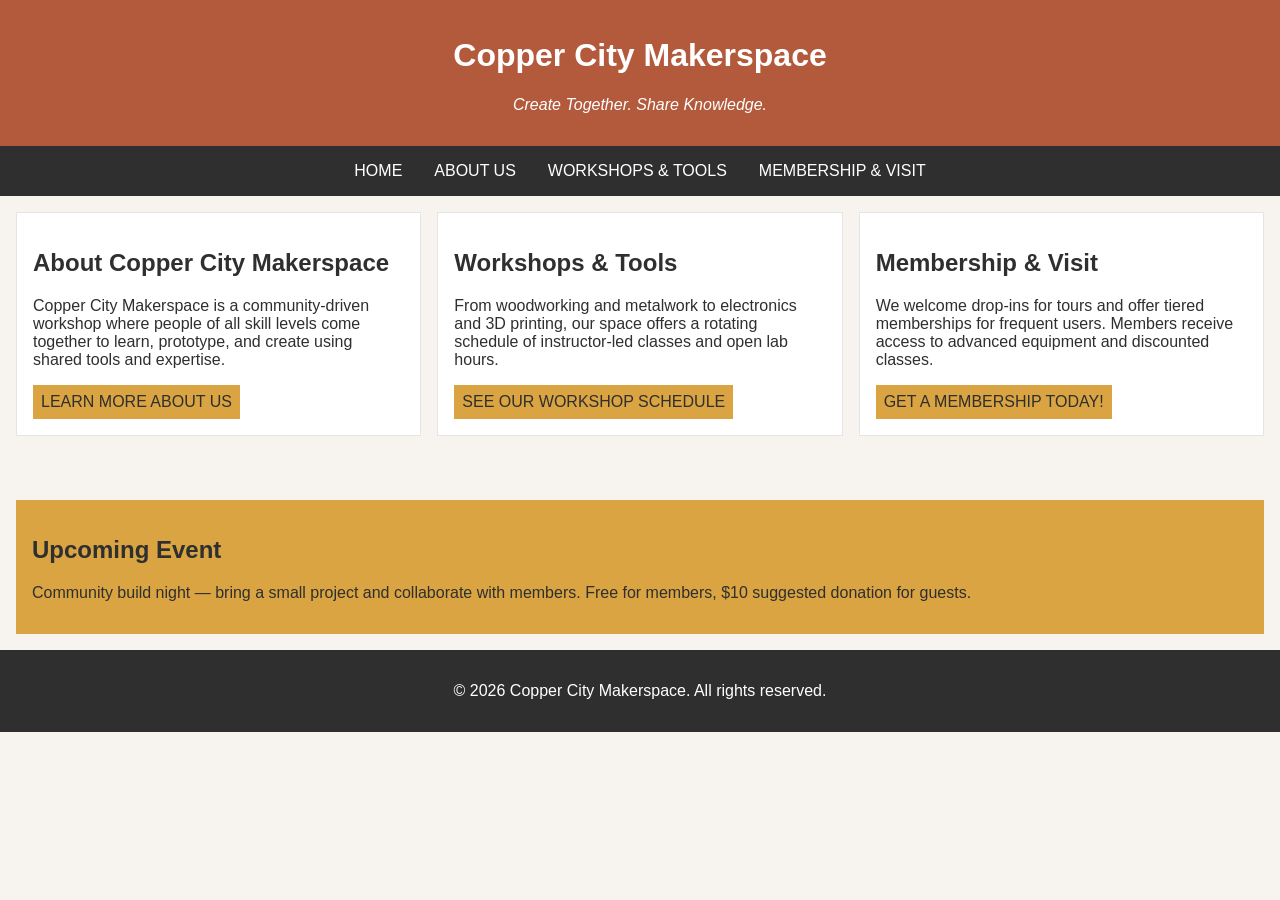
<file: index.html>
<!DOCTYPE html>
<html lang="en">
<head>
    <meta charset="UTF-8">
    <meta name="viewport" content="width=device-width, initial-scale=1.0">
    <link rel="stylesheet" href="styles.css">
    <title>Copper City Makerspace</title>
</head>
<body>
    <header>
        <h1>Copper City Makerspace</h1>
        <p>Create Together. Share Knowledge.</p>
    </header>
<nav>
    <ul>
        <li><a href="index.html">Home</a></li>
        <li><a href="about.html">About Us</a></li>
        <li><a href="workshops.html">Workshops & Tools</a></li>
        <li><a href="memberships.html">Membership & Visit</a></li>
    </ul>
</nav>
<main class="card-row">
   <section id="about">
        <h2>About Copper City Makerspace</h2>
        <p>Copper City Makerspace is a community-driven workshop where people of all skill levels come together to learn, prototype, and create using shared tools and expertise.</p>
        <a href="about.html">Learn more About Us</a>
    </section> 
    <section id="workshops">
        <h2>Workshops & Tools</h2>
        <p>From woodworking and metalwork to electronics and 3D printing, our space offers a rotating schedule of instructor-led classes and open lab hours.</p>
        <a href="workshops.html">See our Workshop Schedule</a>
    </section>
    <section id="memberships">
        <h2>Membership & Visit</h2>
        <p>We welcome drop-ins for tours and offer tiered memberships for frequent users. Members receive access to advanced equipment and discounted classes.</p>
        <a href="memberships.html">Get a Membership Today!</a>
    </section>            
</main>
<aside>
    <h2>Upcoming Event</h2>
    <p>Community build night — bring a small project and collaborate with members. Free for members, $10 suggested donation for guests.</p>
</aside>
<footer>
    <p>&copy; 2026 Copper City Makerspace. All rights reserved.</p>
</footer>
</body>
</html>
</file>
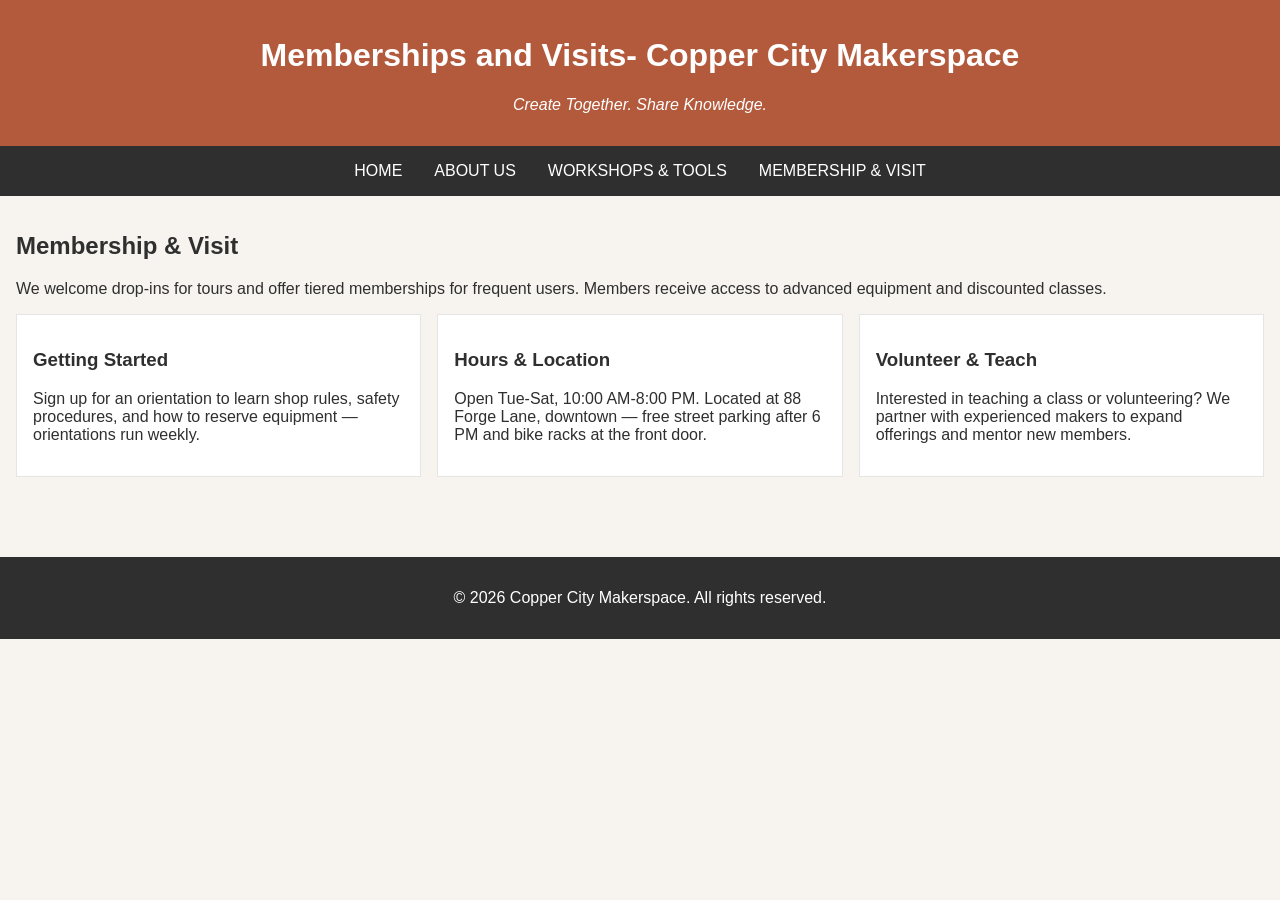
<file: memberships.html>
<!DOCTYPE html>
<html lang="en">
<head>
    <meta charset="UTF-8">
    <meta name="viewport" content="width=device-width, initial-scale=1.0">
    <link rel="stylesheet" href="styles.css">
    <title>Memberships- Copper City Makerspace</title>
</head>
<body>
    <header>
        <h1>Memberships and Visits- Copper City Makerspace</h1>
        <p>Create Together. Share Knowledge.</p>
    </header>
    <nav>
        <ul>
            <li><a href="index.html">Home</a></li>
            <li><a href="about.html">About Us</a></li>
            <li><a href="workshops.html">Workshops & Tools</a></li>
            <li><a href="memberships.html">Membership & Visit</a></li>
        </ul>
    </nav>
    <main>
        <section id="memberships">
            <h2>Membership & Visit</h2>
            <p>We welcome drop-ins for tours and offer tiered memberships for frequent users. Members receive access to advanced equipment and discounted classes.</p>
            <div class="card-row"> 
                <section>
                    <h3>Getting Started</h3>
                    <p>Sign up for an orientation to learn shop rules, safety procedures, and how to reserve equipment — orientations run weekly.</p>
                </section>
                <section>
                    <h3>Hours & Location</h3>
                    <p>Open Tue-Sat, 10:00 AM-8:00 PM. Located at 88 Forge Lane, downtown — free street parking after 6 PM and bike racks at the front door.</p>
                </section>
                <section>
                    <h3>Volunteer & Teach</h3>
                    <p>Interested in teaching a class or volunteering? We partner with experienced makers to expand offerings and mentor new members.</p>
                </section>
            </div>
        </section>
    </main>
    <footer>
        <p>&copy; 2026 Copper City Makerspace. All rights reserved.</p>
    </footer>
</body>
</html>
</file>
<file: styles.css>
/* =====  CSS by Christina Carrasquilla; updated by Susan Sjoberg =====  */

/* ===== Color Palette 

Copper:#B35A3C
Charcoal:#2F2F2F
Light Background:#F7F4EF
Card Background:#FFFFFF
Soft Gold:#D9A441
Border:#E5E5E5

===== */

/* ===== GLOBAL (Base) Styles ===== */

body {
    font-family: Arial, sans-serif;
    margin: 0;
    background-color: #F7F4EF;
    color: #2F2F2F;
    display: grid;
    grid-template-columns: 1fr;
}

header {
    background-color: #B35A3C;
    color: white;
    text-align: center;
    padding: 1rem;
}

header img {
    margin-top: 0.5rem;
}
header p {
    font-style:italic;
}
nav {
    background-color: #2F2F2F;
    padding:.5rem;
}

nav ul {
    list-style: none;
    margin: 0;
    padding: 0;

}

nav a {
    color: white;
    text-decoration: none;
    padding: 0.5rem;
    display: inline-block;
    text-transform:uppercase;
}

nav a:hover {
    background-color: #B35A3C;
}

main {
    padding: 1rem;
}

main a {
    background-color: #D9A441;
    color: #2F2F2F;
    text-decoration: none;
    padding: 0.5rem;
    display: inline-block;
    text-transform:uppercase;
}

main a:hover {
    background-color: #B35A3C;
    color:white;
}

section {
    margin-bottom: 2rem;
}


.card-row section {
    background-color: white;
    border: 1px solid #E5E5E5;
    padding: 1rem;
}

img {
    display: block;
    margin-top: 0.5rem;
    max-width: 100%;
}

aside {
    background-color: #D9A441;
    padding: 1rem;
    margin: 1rem;
}

footer {
    background-color: #2F2F2F;
    color: white;
    text-align: center;
    padding: 1rem;
}

/* MEDIA QUERY (MEDIUM) */
@media screen and (min-width:817px) {
    nav ul {
        display: flex;
        justify-content: center;
        gap: 1rem;
    }

    .card-row {
        display: flex;
        gap: 1rem;
    }

    .card-row section {
        width: 30%;
    }
}
</file>
